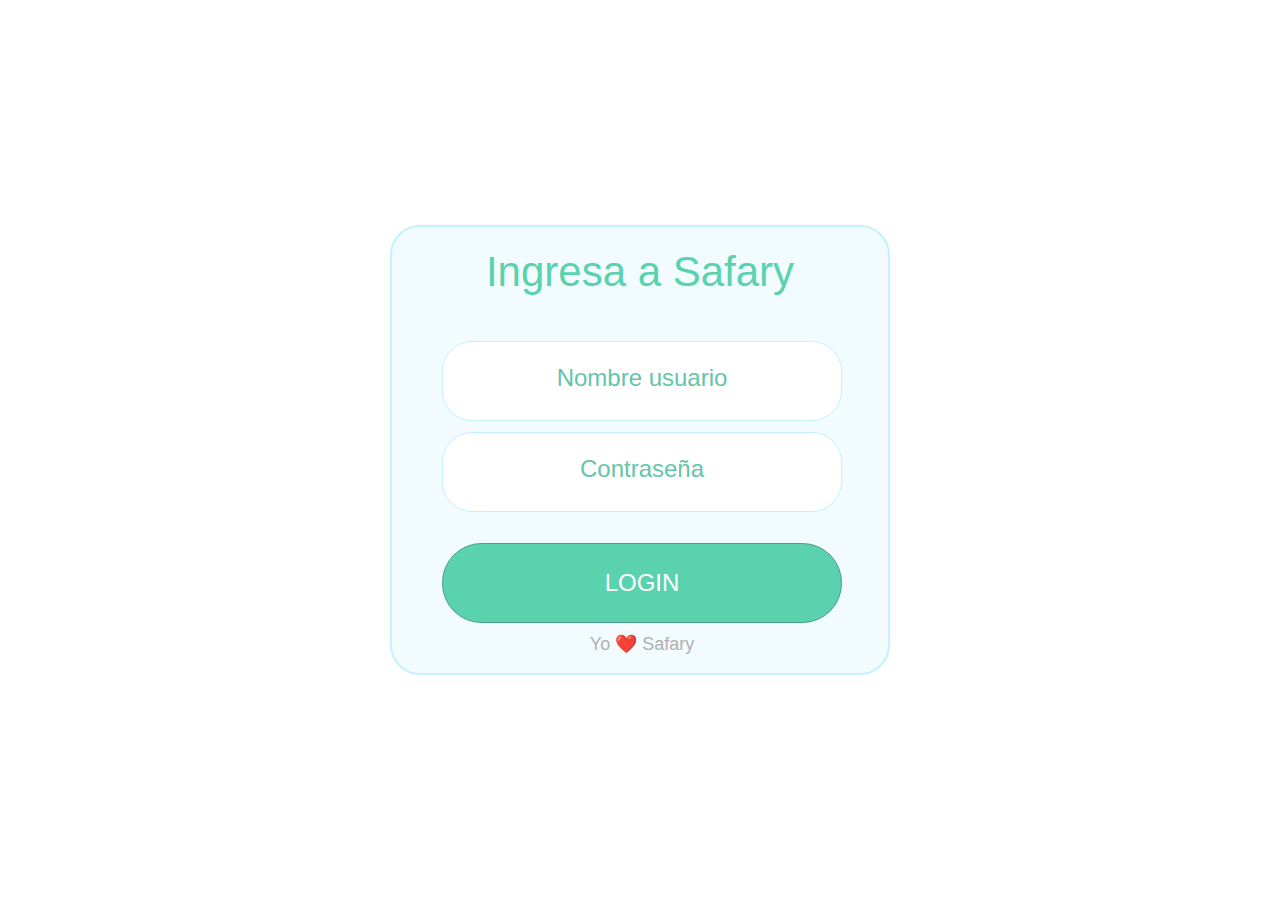
<file: Login/index.html>
<!DOCTYPE html>
<html lang="en">
<head>
  <link rel="stylesheet" href="./styles.css">
  <script src="./index.js"></script>
  <meta charset="UTF-8">
  <meta name="viewport" content="width=device-width, initial-scale=1.0">
  <meta http-equiv="X-UA-Compatible" content="ie=edge">
  <title>Document</title>
</head>
<body>
  <main>
    <section class="caja-login">
      <h1>Ingresa a Safary</h1>
      <form class="formulario-login">
        <input type="email" placeholder="Nombre usuario">
        <input type="Password" placeholder="Contraseña">
        <button type="button" onclick="login()">LOGIN</button>
        <small>Yo ❤️ Safary </small>
      </form>
    </section>
  </main>
</body>
</html>
</file>
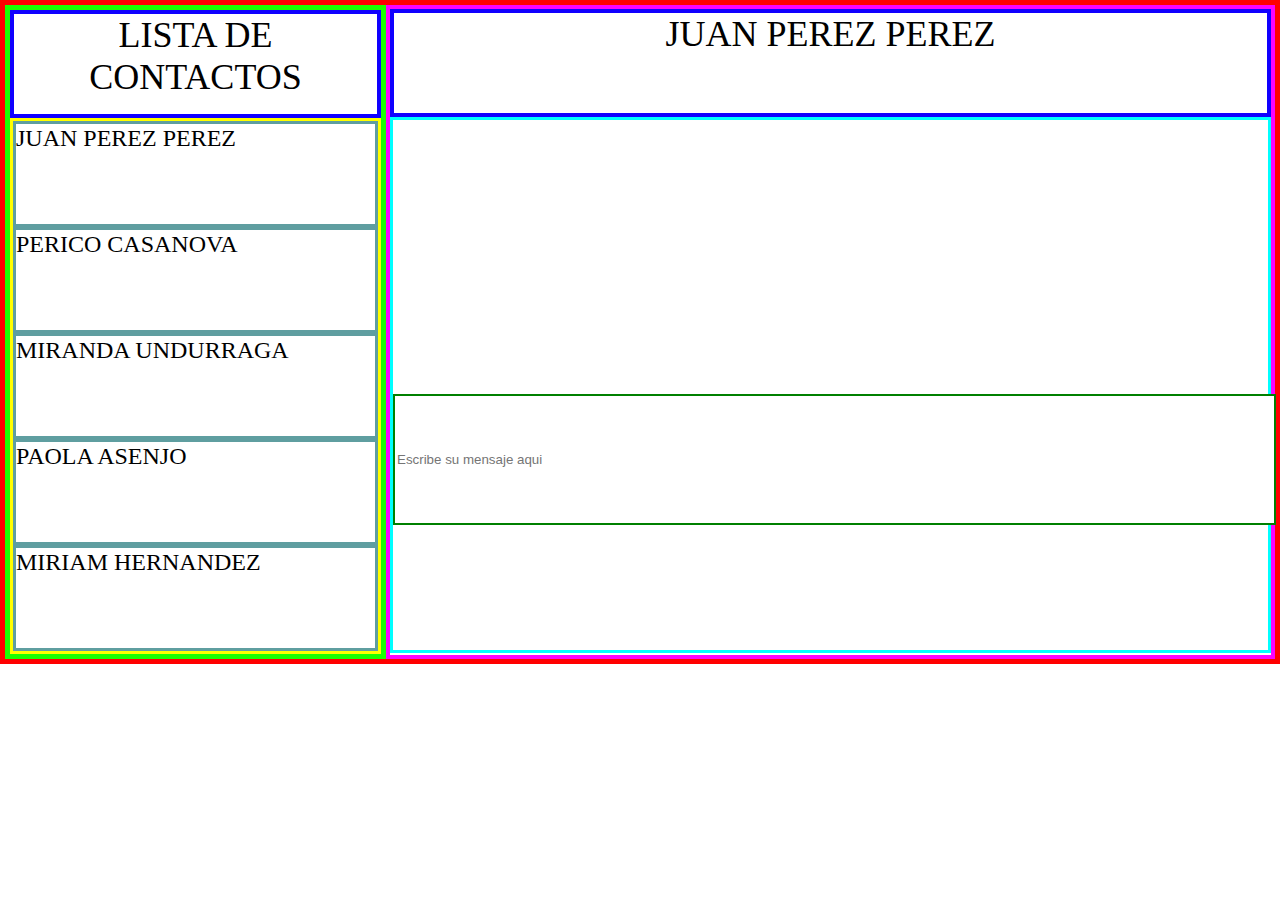
<file: WhatzApp/index.html>
<!DOCTYPE html>
<html lang="en">
<head>
    <meta charset="UTF-8">
    <meta name="viewport" content="width=device-width, initial-scale=1.0">
    <meta http-equiv="X-UA-Compatible" content="ie=edge">
    <title>WhatZapp</title>
    <link rel="icon" sizes="192x192" href="https://image.flaticon.com/icons/png/512/1305/1305661.png">
    <link rel="stylesheet" href="./style.css">
    
</head>

<body class="principal">
    <aside class="lateral">
        <header>LISTA DE CONTACTOS</header>
        <section class="contactos">
            <article>JUAN PEREZ PEREZ </article>
            <article>PERICO CASANOVA</article>
            <article>MIRANDA UNDURRAGA</article>
            <article>PAOLA ASENJO</article>
            <article>MIRIAM HERNANDEZ</article>
        </section>  
    </aside>
    <main class="caja-principal">
        <header>JUAN PEREZ PEREZ</header>
        <section class="caja-texto">
            <section></section>
            
                <input type="text"placeholder="Escribe su mensaje aqui">
            </article>
        </section>
    </main>
    <script src="./index.js"></script>
  </body>
  </html>
</file>
<file: Login/styles.css>
* {
  box-sizing: border-box;
}

body {
  margin: 0;
  display: grid;
  position: absolute;
  left: 0;
  right: 0;
  top: 0;
  bottom: 0;
  
}

main {
  display: grid;
  align-items: center;
  justify-items: center;
}

.caja-login {
  margin: auto;
  width: 500px;
  height: 450px;
  left: 420px;
  top: 287px;
  background: #F2FCFF;
  border-radius: 30px;
  box-sizing: border-box;
  border: 2px solid #C3F1FF;

}

.caja-login h1 {
  text-align: center;
  color: #5AD2AE;
  font-family: Arial;
  text-align: center;
  font-style: normal;
  font-weight: normal;
  font-size: 42px;
  line-height: 49px;
  margin-top: 20px;
  margin-bottom: auto;

}

.formulario-login input::placeholder {
  
  font-style: normal;
  font-weight: lighter;
  font-family: sans-serif;
  font-size: 24px;
  line-height: 28px;
  box-sizing: border-box;
  padding: 20px;
  opacity: 1;
  color:rgb(100, 197, 168);
  opacity: 1;
  text-align: center;
}

.formulario-login {
  display: grid;
  grid-template-columns: 1fr;
  grid-row-gap: 1px;
  margin-top: 45px;
  margin-left: 50px;
  margin-right: 50px;

}

.formulario-login small {
  text-align: center;
}

.formulario-login input {
  
  border-radius: 30px;
  border: 1px solid #C3F1FF;
  background: #FFFFFF;
  box-sizing: border-box;
  width: 400px;
  height: 80px;
  margin-top: 0px;
  margin-bottom: 10px;

}

.formulario-login button {

  height: 34px;
  background: #5AD2AE;
  border: 1px solid #469F85;
  box-sizing: border-box;
  border-radius: 39.5px;
  color: #FFFFFF;
  font-family: Arial;
  font-style: normal;
  font-weight: normal;
  font-size: 24px;
  line-height: 28px;
  width: 400px;
  height: 80px;
  margin-top: 20px;
  margin-bottom: 10px;
}

.formulario-login button:hover {
  cursor: pointer;
  background: rgb(38, 143, 111);
}


.formulario-login small {
  text-align: center;
  color: #AFAFAF;
  box-sizing: border-box;
  font-family: Arial;
  font-style: normal;
  font-weight: normal;
  font-size: 18px;
  line-height: 21px;
}
</file>
<file: WhatzApp/style.css>
body {
    margin: 0;
}
main {
    display: block;
} 
.principal {
    border: 5px solid red;
    display: grid;
    grid-template-columns: 30% 70%;
    top: 0;
    right: 0;
    left: 0;
    bottom: 0;
    text-align: center;
}
.lateral {
    border: 5px solid #1bff00
}
.caja-principal {
    border: 4px solid #fb02ff
}
header {
    border: 4px solid #1000ff;
    height: 100px;
    font-size: 36px;
    
    
}
.contactos {
    border: 3px solid yellow;
    top: 0;
    right: 0;
    left: 0;
    bottom: 0
}
.contactos article {
    border: 3px solid cadetblue;
    height: 100px;
    text-align: center;
    text-align: justify;
    font-size: 24px;
    line-height: 28px;
}
.caja-texto {
    border: 3px solid cyan;
    height: 530px;
}
.mensajes section {
    margin: 0;
    border: 3px solid greenyellow;
    height: 125px;
    width: 100%;
    position: relative;
    top: 402px;
    text-align: center;
}
input {
    margin: 0;
    border: 2px solid green;
    height: 125px;
    width: 100%;
    position: relative;
    top: 274px;
    cursor: pointer;
}
</file>
